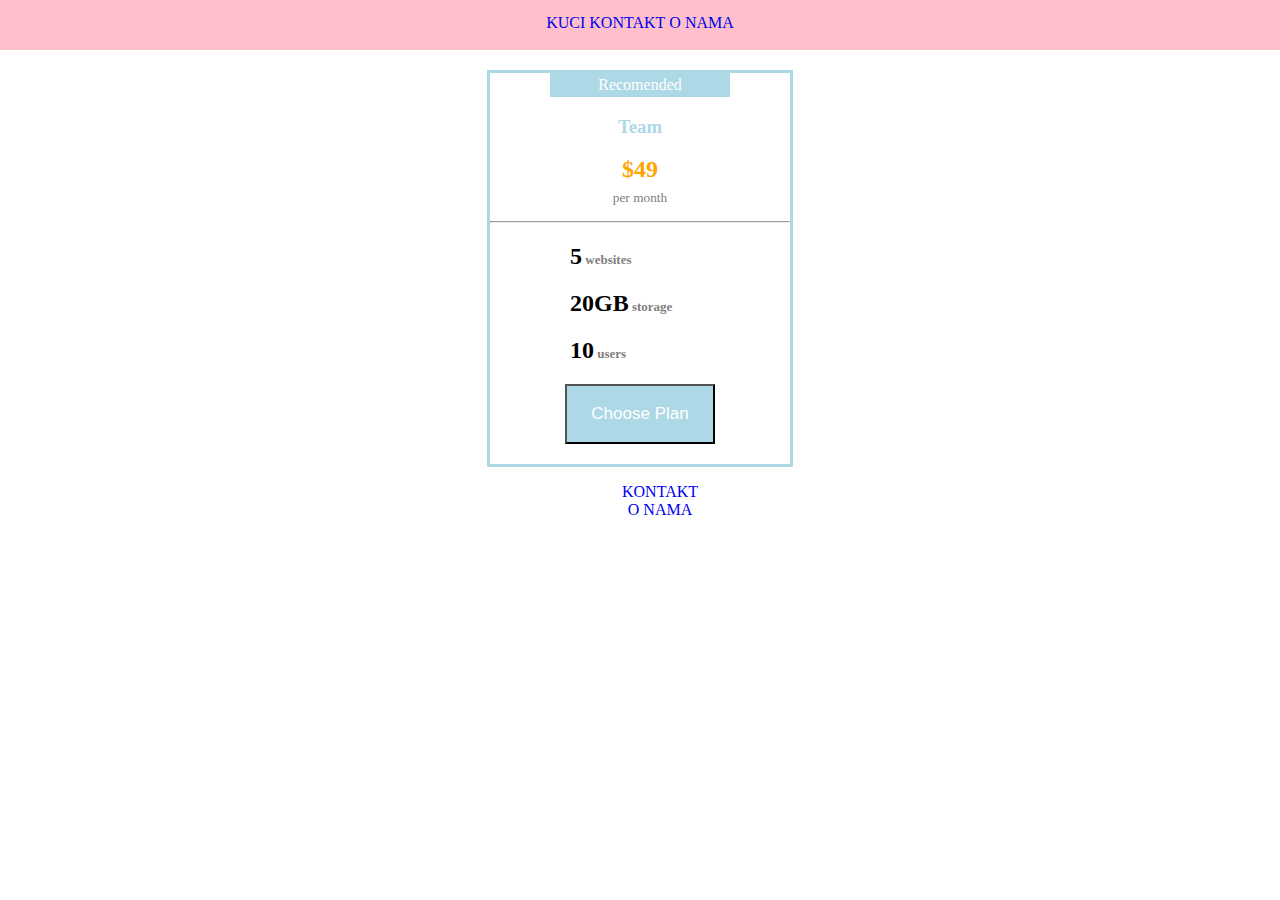
<file: index.html>
<!DOCTYPE html>
<html>
<head>
  <meta charset="utf-8">
  <title>Vezba-1</title>
  <link rel="stylesheet" href="css/index.css">
</head>
<body>

  <div class="navigacioni-meni">
    <ul class="text-sredina">
      <li><a href="Kuci.html" class="bez-linije">KUCI</a></li>
      <li><a href="Kontakt.html" class="bez-linije">KONTAKT</a></li>
      <li><a href="O_nama.html" class="bez-linije">O NAMA</a></li>
    </ul>
  </div>

  <div class="glavna-kutija">
    <div class="preporuceno text-sredina">
      <p>Recomended</p>
    </div>
    <h3 class="text-sredina">Team</h3>
    <h2 class="cena text-sredina"><b>$49</b></h2>
    <p class="text-sredina"><small class="siva">per month</small></p>

    <hr />

    <div class="centritan-text">
      <h2>5<small class="mala-slova siva">  websites</small></h2>
      <h2>20GB<small class="mala-slova siva">  storage</small></h2>
      <h2>10<small class="mala-slova siva">  users</small></h2>
    </div>

    <button type="button" name="button" class="dugme" >Choose Plan</button>
  </div>

  <div class="linkovi">
    <ul class="text-sredina">
      <li><a href="Kontakt.html" class="bez-linije">KONTAKT</a></li>
      <li><a href="O_nama.html" class="bez-linije">O NAMA</a></li>
    </ul>
  </div>

</body>
</html>
</file>
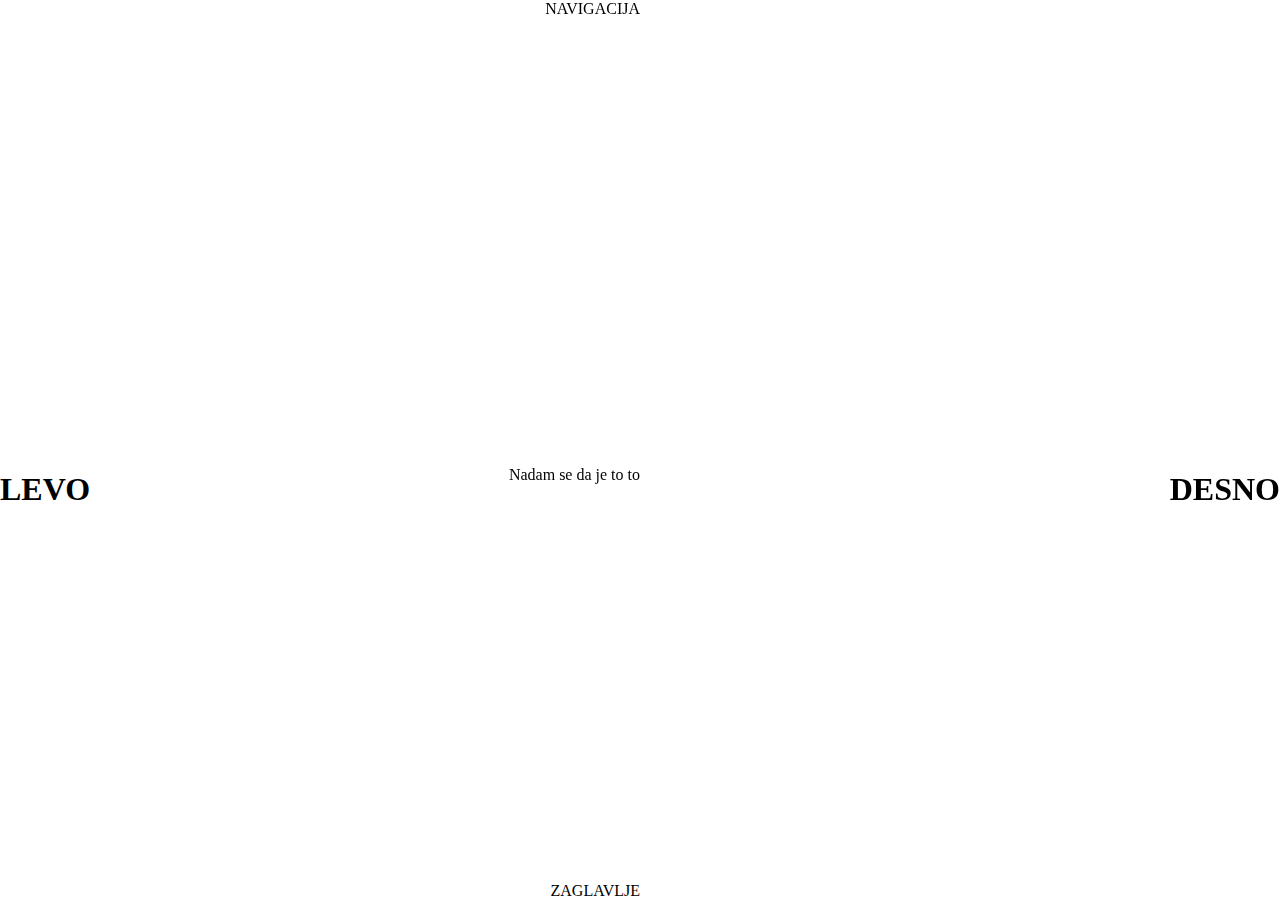
<file: Elementi/index.html>
<!DOCTYPE html>
<html>
<head>
  <title>Elementi </title>
  <link rel="stylesheet" type="text/css" href="index.css">
</head>
<body>
  <div class="navigacija right fixed">
   <span>NAVIGACIJA</span>  
  </div>
  <div class="levo top absolute">
    <h1>LEVO</h1>
  </div>
  <div class="desno top fixed">
    <h1>DESNO</h1>
  </div>
  <div class="zaglavlje right absolute">
    <span>ZAGLAVLJE</span>
  </div>
  <div class="centar right top fixed">
    <p>Nadam se da je to to</p>
  </div>
</body>
</html>
</file>
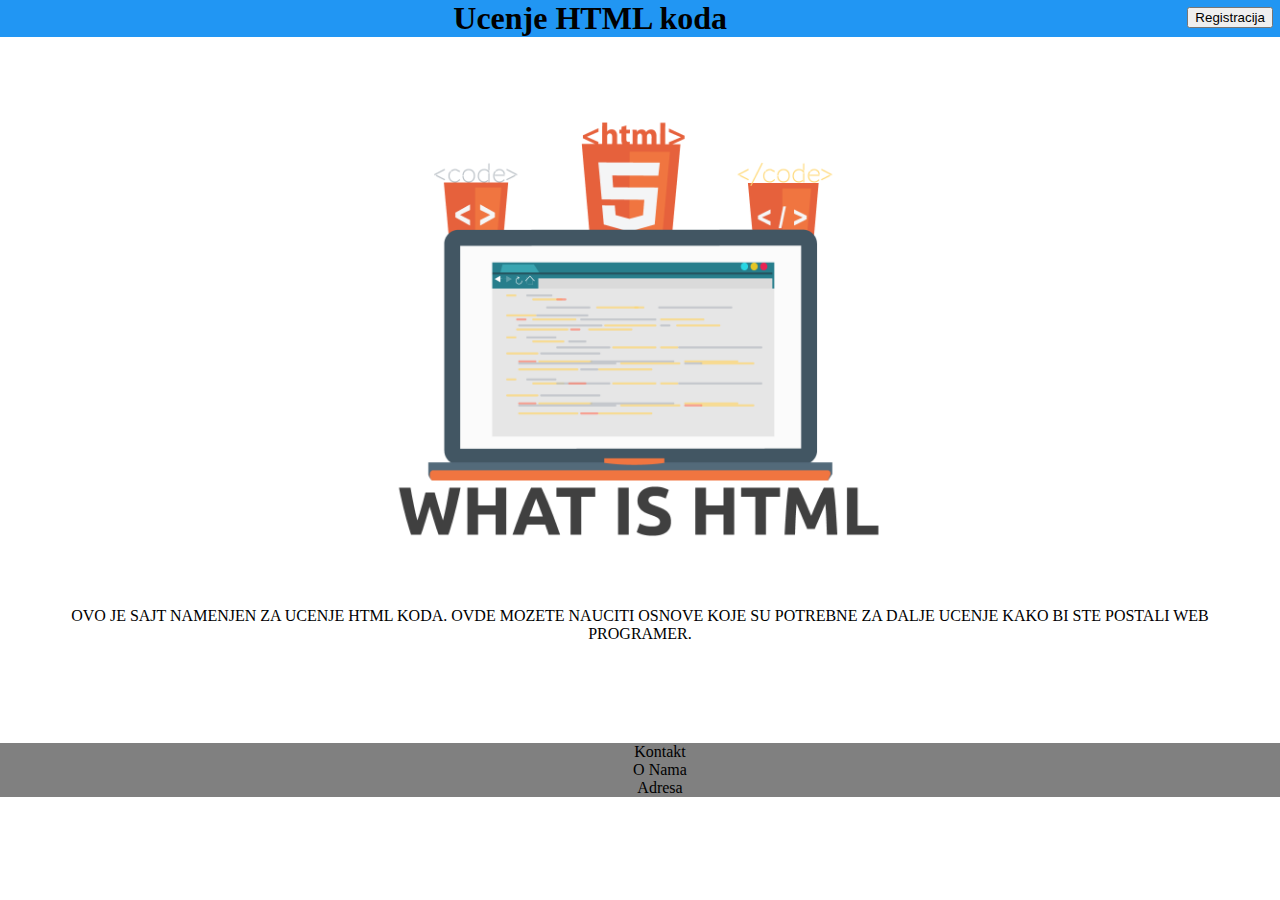
<file: UCENJE/index.html>
<!DOCTYPE html>
<html>
<head>
	<title>Ucenje HTML</title>
	<link rel="stylesheet" type="text/css" href="css/index.css" />
</head>
<body class="margina">
	
	<div class="pocetak margina">
		<h1 class="naslov margina">Ucenje HTML koda</h1>
		<button class="dugme"><a href="registracija.html" class="registracija">Registracija</a></button>
	</div>

	<div class="telo">
		<img class="slika" src="slike/sl1.jpg">
		<p>
			Ovo je sajt namenjen za ucenje html koda. 
			Ovde mozete nauciti osnove koje su potrebne za dalje ucenje kako bi ste postali web programer.
		</p>
	</div>

	<div class="kraj registracija">
		<ul  class="registracija">
			<li><a class="registracija" href="kontakt.htm.">Kontakt</a></li>
			<li><a class="registracija" href="o_nama.html">O Nama</a></li>
			<li><a class="registracija" href="adresa.html">Adresa</a></li>
		</ul>
	</div>

</body>
</html>
</file>
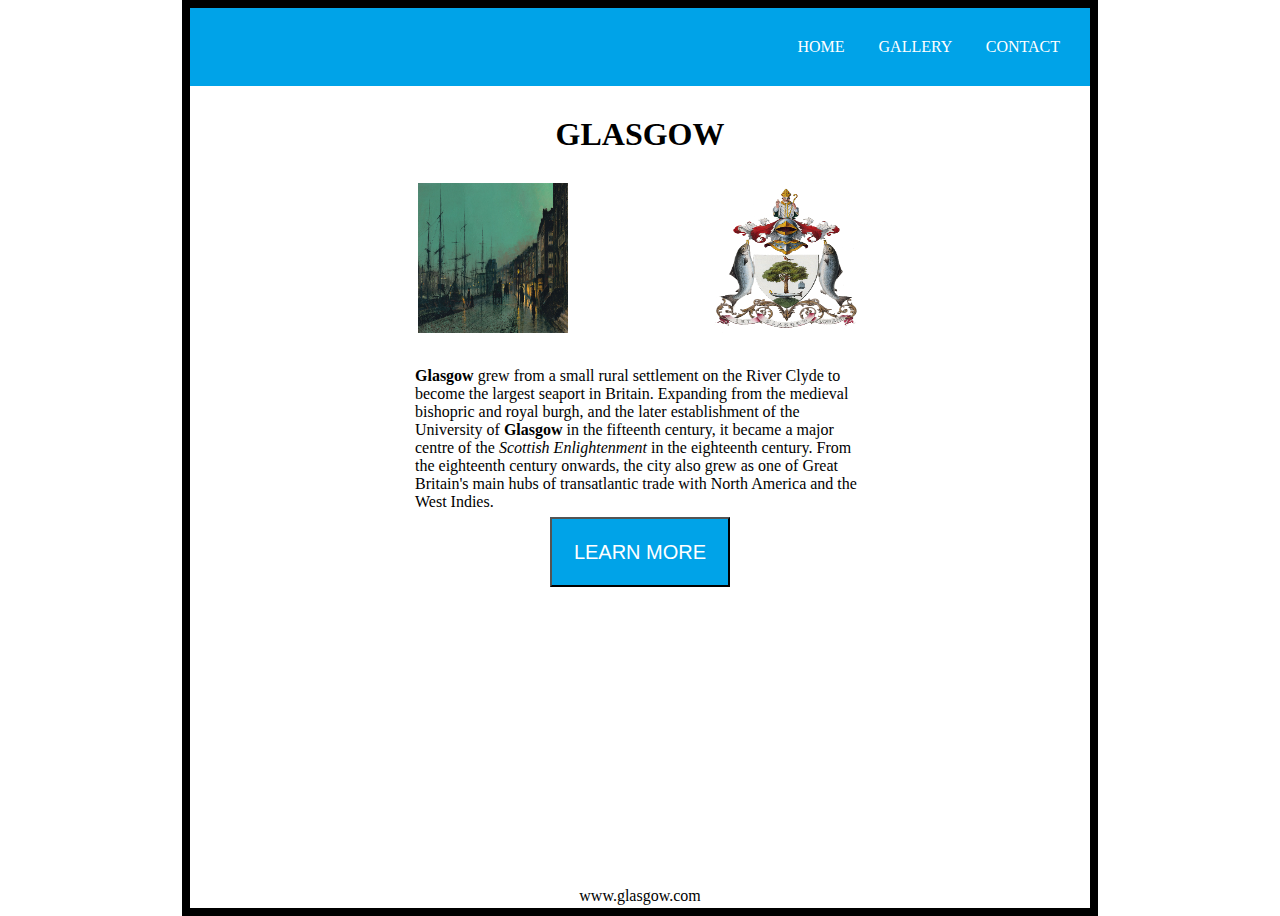
<file: vezba2_glasgow/index.html>
<!DOCTYPE html>
<html>
<head>
	<title>Nikola Simic GLASGOW</title>
  <link rel="stylesheet" type="text/css" href="css/index.css">
</head>
<body>
  
  <div class="zaglavlje">
    <a href="home.index">HOME</a>
    <a href="gallery.html">GALLERY</a>
    <a href="contact">CONTACT</a>  
  </div>
  
  <div class="glavni_deo">
    <h1>GLASGOW</h1>
    <img class="slika1 slika" src="slike/glasgow.jpg" />
    <img class="slika2 slika" src="slike/glasgow2.png" />
    <p>
      <b>Glasgow</b> grew from a small rural settlement 
      on the River Clyde to become the largest seaport in Britain. 
      Expanding from the medieval bishopric and royal burgh, 
      and the later establishment of the University of 
      <b>Glasgow</b> in the fifteenth century, 
      it became a major centre of the 
      <i>Scottish Enlightenment</i> 
      in the eighteenth century. From the eighteenth century onwards, 
      the city also grew as one of Great Britain's main hubs of 
      transatlantic trade with North America and the West Indies.
    </p>
    <form action="www.glasgow.com">
      <input type="submit" value="LEARN MORE" />
    </form>
  </div>
  
  <div class="footer">
    <a href="www.glasgow.com">www.glasgow.com</a>
  </div>

</body>
</html>
</file>
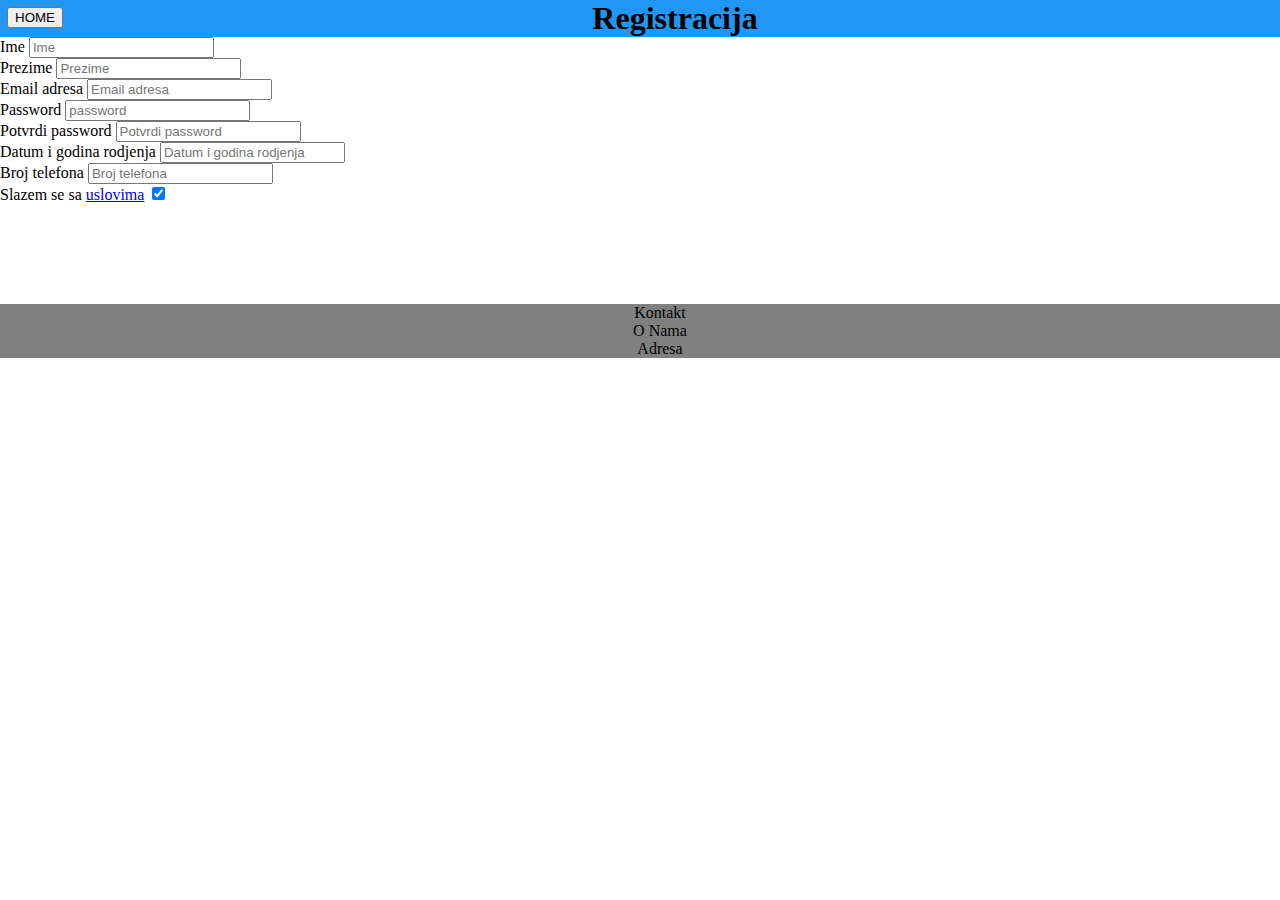
<file: UCENJE/registracija.html>
<!DOCTYPE html>
<html>
<head>
	<title>Registracija</title>
	<link rel="stylesheet" type="text/css" href="css/index.css" />
</head>
<body class="margina">

  <div class="pocetak margina">
    <h1 class="naslov margina">Registracija</h1>
    <button class="home"><a href="index.html" class="registracija">HOME</a></button>
  </div>

	<div class="polje">
    <label id="ime">Ime</label>
    <input type="text" name="ime" id="ime" placeholder="Ime" /> 
    <br />  
    <label id="prezime">Prezime</label>
    <input type="text" name="prezime" id="prezime" placeholder="Prezime" />   
    <br />
    <label id="email">Email adresa</label>
    <input type="email" name="email_adresa" id="email" placeholder="Email adresa" required="email" />   
    <br />
    <label id="password">Password</label>
    <input type="password" name="password" id="password" placeholder="password" />   
    <br />
    <label id="potvrdi_password">Potvrdi password</label>
    <input type="password" name="potvrdi_password" id="potvrdi_password" placeholder="Potvrdi password"/>
    <br />
    <label id="godine">Datum i godina rodjenja</label>
    <input type="number" name="godine" id="godine" placeholder="Datum i godina rodjenja" /> 
    <br />
    <label id="broj_telefona">Broj telefona</label>
    <input type="text" name="broj_telefona" id="broj_telefona" placeholder="Broj telefona" />
    <br />
    <label id="slazem_se">Slazem se sa <a href="uslovi.html">uslovima</a></label>
    <input type="checkbox" name="slazem_se" checked id="slazem_se" />
  </div>

	<div class="kraj registracija">
		  <ul  class="registracija">
      <li><a class="registracija" href="kontakt.htm.">Kontakt</a></li>
      <li><a class="registracija" href="o_nama.html">O Nama</a></li>
      <li><a class="registracija" href="adresa.html">Adresa</a></li>
    </ul>
	</div>

</body>
</html>
</file>
<file: css/index.css>
body  {
  margin: 0;
}

.mala-slova {
  font-size: 13px;
}

.siva {
  color: grey;
}

.text-sredina {
  text-align: center;
}

.bez-linije {
  text-decoration: none;
}

.navigacioni-meni ul li {
  display: inline;
}

.navigacioni-meni ul {
  margin: 0;
  padding: 0;
  line-height: 45px;
}

.navigacioni-meni {
  background-color: pink;
  height: 50px;
  margin: 0 0 20px 0;
}

.glavna-kutija {
  width: 300px;
  margin: auto;
  border: 3px solid lightblue;
}

.glavna-kutija .preporuceno {
  width: 180px;
  margin: auto;
  background-color: lightblue;
  color: white;
}

.glavna-kutija .preporuceno p {
  padding: 3px;
  margin: 0;
}

.glavna-kutija h3 {
  color: lightblue;
}

.glavna-kutija .cena {
  color: orange;
  margin: 10px 0 0 0;
}

.glavna-kutija p {
  margin: 5px 0 15px 0
}

.glavna-kutija .centritan-text {
  margin: 0 0 0 80px;
}

.glavna-kutija .dugme {
  margin: 0 0px 20px 75px;
  background-color: lightblue;
  height: 60px;
  width: 150px;
  font-size: 17px;
  color: white;
}

.linkovi ul {
  list-style: none;
}
</file>
<file: Elementi/index.css>
body {
  margin: 0;
}

.fixed {
  position: fixed;
}

.absolute {
  position: absolute;
}

.right {
  right: 50%;
}

.top {
  top: 50%;

}
.levo {
  left: 0;
}

.desno {
   right: 0;
}

.zaglavlje {
  bottom: 0;
}

.navigacija {
  top: 0;
}
</file>
<file: UCENJE/css/index.css>
.margina {
  margin: 0;
}

.pocetak {
  background-color: #2196f3;
  text-align: center;
}

.naslov {
  display: inline-block;
}

.registracija {
  text-decoration: none;
  color: black;
}

.dugme {
  float: right;
  margin: 7px;
}

.telo {
  text-transform: uppercase;
  text-align: center;
  margin: 50px 50px;
}

.slika {
  height: 500px;
  width: 500px;
}

.kraj {
  background-color: gray;
  margin: 100px 0;
}
.kraj ul {
  text-align: center;
  list-style: none;
}
.home {
  float: left;
  margin: 7px;
}
</file>
<file: vezba2_glasgow/css/index.css>
body {
  height: 900px;
  width: 900px;
  margin: auto;
  border: 8px solid black;
}

.zaglavlje {
  background-color: #00a3e8;
  margin: 0 0 10px 0;
  padding: 30px;
  text-align: right;
  word-spacing: 30px;
}

.zaglavlje a {
  text-decoration: none;
  color: white;
}

.glavni_deo {
  text-align: center;
  margin: 30px 200px;
}

.slika {
  width: 150px;
  height: 150px;
}

.slika1 {
  margin: 30px 70px 30px 0; 
}

.slika2 {
  margin: 30px 0 30px 70px;
}

h1 {
  margin: 0;
}

.glavni_deo p {
  text-align: left;
  width: 450px;
  height: 150px;
  margin: auto;
}

.glavni_deo input {
  background-color: #00a3e8;
  color: white;
  text-decoration: none;
  width: 180px;
  height: 70px;  
  font-size: 20px
}

.footer {
  text-align: center;
  margin: 300px 0 0 0;
}

.footer a {
text-decoration: none;
color: black;

}
</file>
